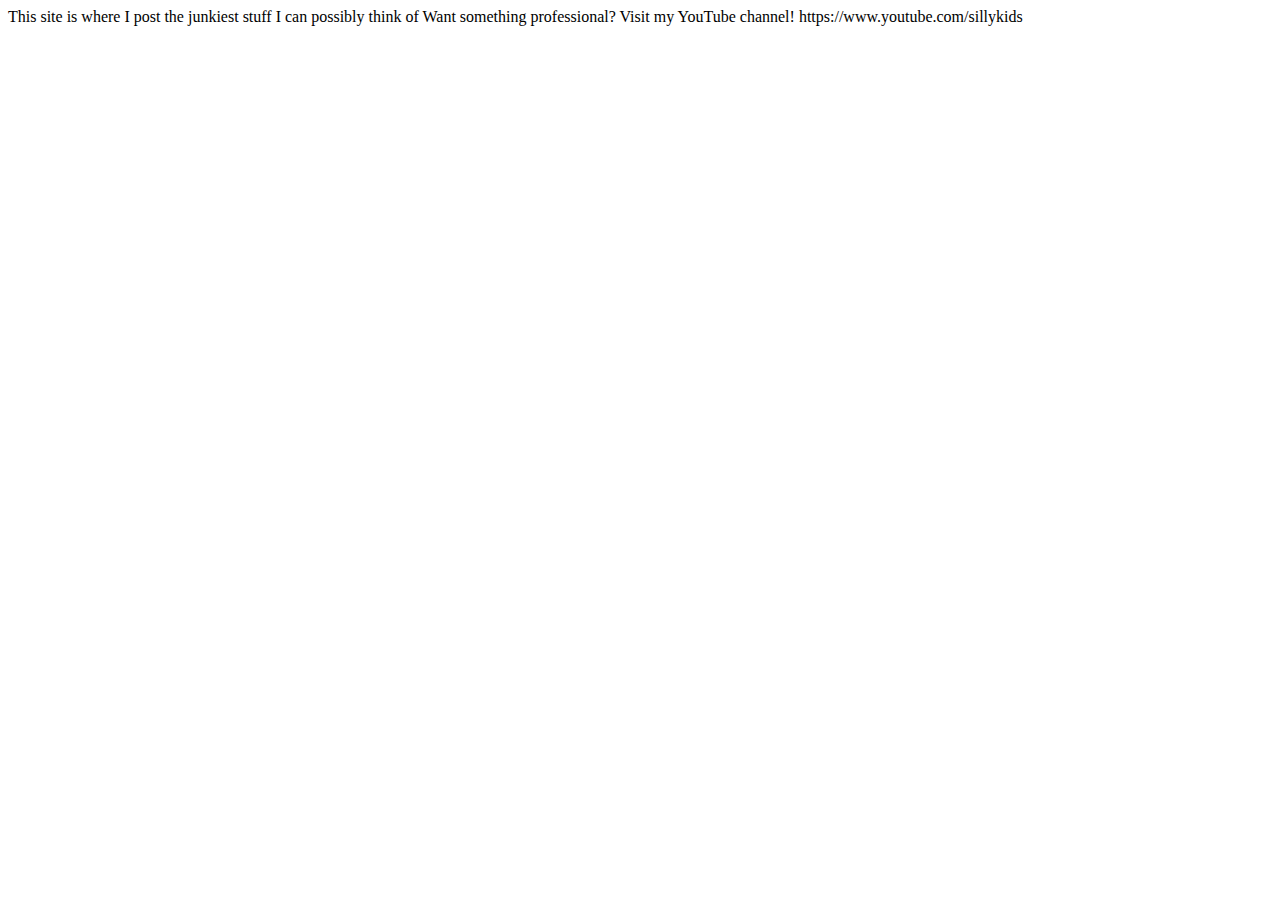
<file: about.html>
<!DOCTYPE html>
<html>
<head>
  <meta charset="utf-8">
  <meta name="viewport" content="width=device-width">
  <title>Sillykids</title> 
  <link rel="stylesheet" type="text/css" href="/styles.css">
</head>
<body>

</body>
</html>

This site is where I post the junkiest stuff I can possibly think of

Want something professional? Visit my YouTube channel!

https://www.youtube.com/sillykids
</file>
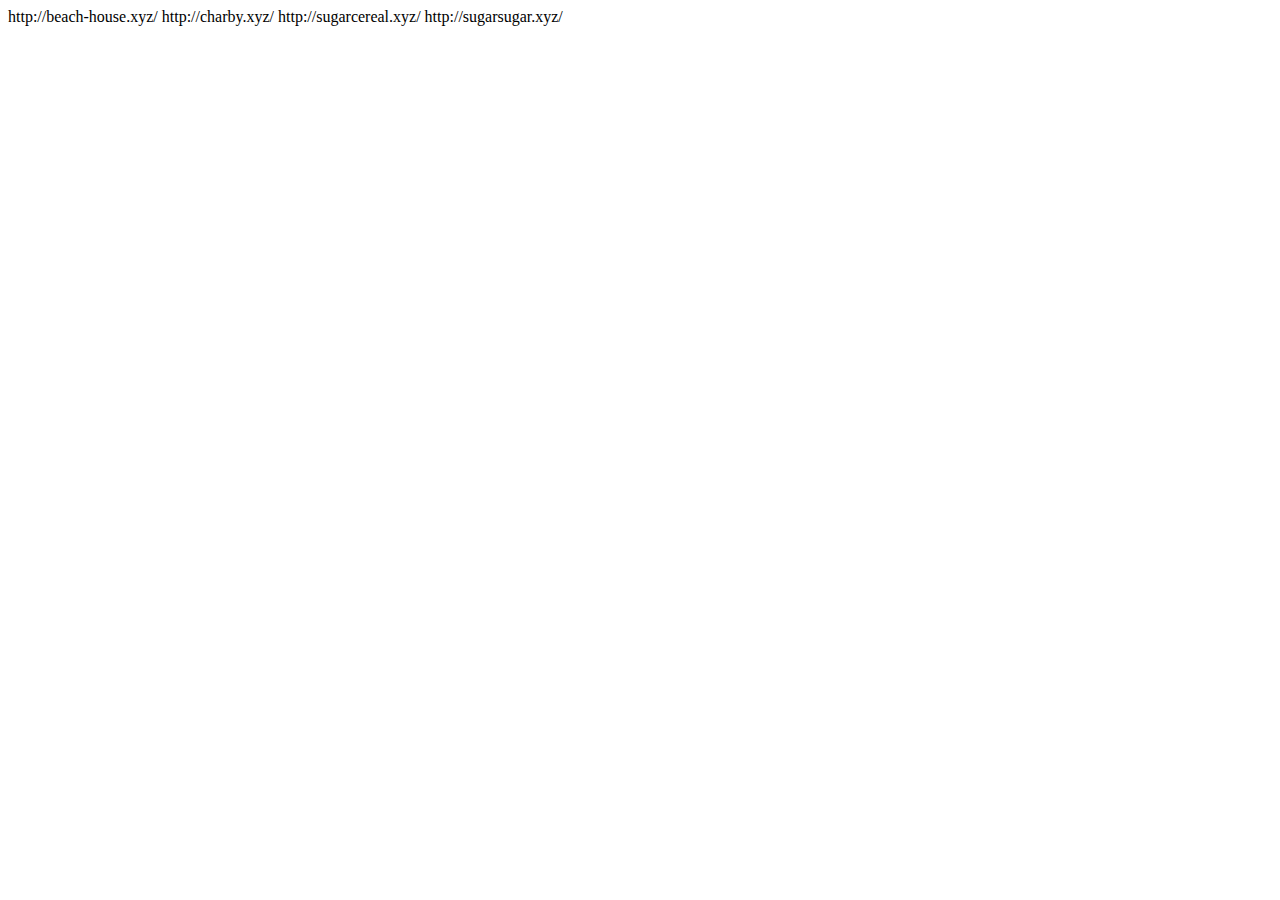
<file: trash.html>
<!DOCTYPE html>
<html>
<head>
  <meta charset="utf-8">
  <meta name="viewport" content="width=device-width">
  <title>Sillykids</title> 
  <link rel="stylesheet" type="text/css" href="/styles.css">
</head>
<body>

</body>
</html>

http://beach-house.xyz/
http://charby.xyz/
http://sugarcereal.xyz/
http://sugarsugar.xyz/
</file>
<file: styles.css>
h1 {
        font-family: Comic Sans MS; 
    }
    
      .funplace { 
            font-family: Comic Sans MS; 
            border-top-style: none;
            border-right-style: none;
            border-bottom-style: dashed;
            border-left-style: none;
            border-width: 5px;
            padding-bottom: 20px
    }
    
      h2 { 
        font-family: Comic Sans MS; 
    }
    
      .creamyintro2 {
        font-family: Comic Sans MS;
        font-weight: bold
    }
    
      .number {
        font-family: Comic Sans MS;
        font-weight: bold;
        font-size: 60px;
    }
    
      .smallhead { 
        font-family: Comic Sans MS; 
        font-size: 30px
    }
    
      .default {
        font-family: Comic Sans MS;
    }

      .Gar {
        border-top-style: none;
        border-right-style: none;
        border-bottom-style: dashed;
        border-left-style: none;
        border-width: 5px;
        padding-bottom: 20px
    }
    
      .defaultmargin {
        font-family: Comic Sans MS;
        margin-top: 30px
        
    }
    
      .button {
        border: none;
        color: white;
        padding: 6px 32px;
        text-align: center;
        text-decoration: none;
        display: inline-block;
        font-size: 16px;
        margin: 4px 2px;
        transition-duration: 0.4s;
        cursor: pointer;
    }

      .snack {
        background-color: #2f6da1;
        color: white;
        border-right: 7px solid #173651;
        border-bottom: 7px solid #173651;
        border-radius: 10px;
        margin: 4px 2px;
        
    }

      .snack:hover {
        background-color: #663c96;
        color: white;
        border: 2px solid #663c96;
        margin: 6px 4px;
    }
    
       .about {
        background-color: #2f6da1;
        color: white;
        border: 2px solid #173651;
    }

      .about:hover {
        background-color: #663c96;
        color: white;
        border: 2px solid #663c96;
    }
    
       .trash {
        background-color: #545454;
        color: white;
        border: 2px solid black;
    }

      .trash:hover {
        background-color: #235d00;
        color: white;
        border: 2px solid black;
    }
    
      .buttonn {
        border: 2px solid black;
        color: white;
        padding: 50px 10px;
        text-align: center;
        text-decoration: none;
        display: inline-block;
        font-size: 16px;
        margin: 4px 2px;
        transition-duration: 0.4s;
        cursor: pointer;
    }
</file>
